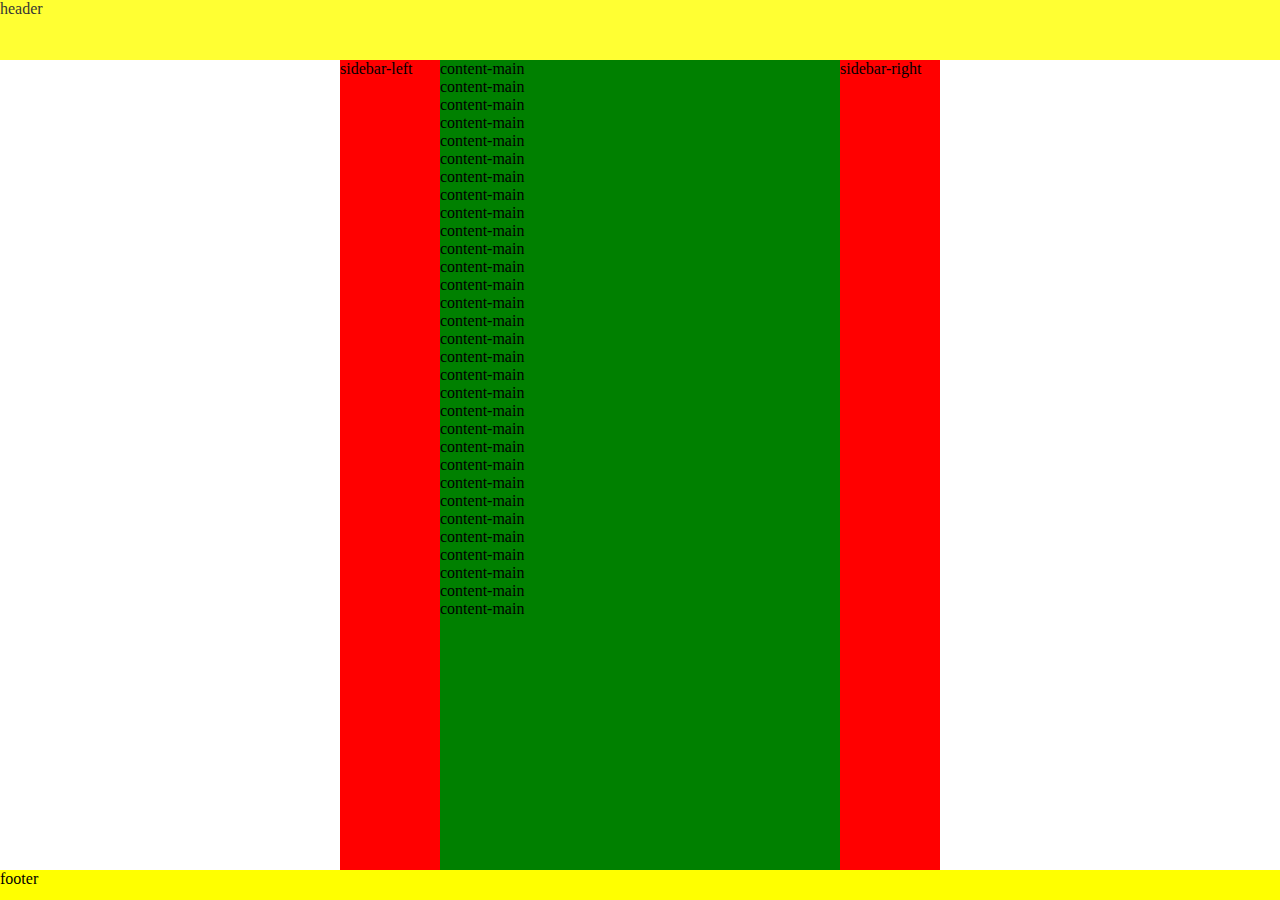
<file: app/templates/start.html>
<html>

<!-- Always on top: Position Fixed-->
<header>
    header
    <link type="text/css" rel="stylesheet" href="base.css"/>
</header>
<!-- Fixed size after header-->
<div class="content">
    <!-- Always on top. Fixed position, fixed width, relative to content width-->
    <div class="sidebar1">
        sidebar-left
    </div>
    <!-- Scrollable div with main content -->
    <div id="scrollable2">
        content-main<br>
        content-main<br>
        content-main<br>
        content-main<br>
        content-main<br>
        content-main<br>
        content-main<br>
        content-main<br>
        content-main<br>
        content-main<br>
        content-main<br>
        content-main<br>
        content-main<br>
        content-main<br>
        content-main<br>
        content-main<br>
        content-main<br>
        content-main<br>
        content-main<br>
        content-main<br>
        content-main<br>
        content-main<br>
        content-main<br>
        content-main<br>
        content-main<br>
        content-main<br>
        content-main<br>
        content-main<br>
        content-main<br>
        content-main<br>
        content-main<br>
    </div>
    <!-- Always on top. Fixed position, fixed width, relative to content width -->
    <div class="sidebar2">
        sidebar-right
    </div>
</div>
<!-- Always at the end of the page -->
<footer>
    footer
</footer>


</html>
</file>
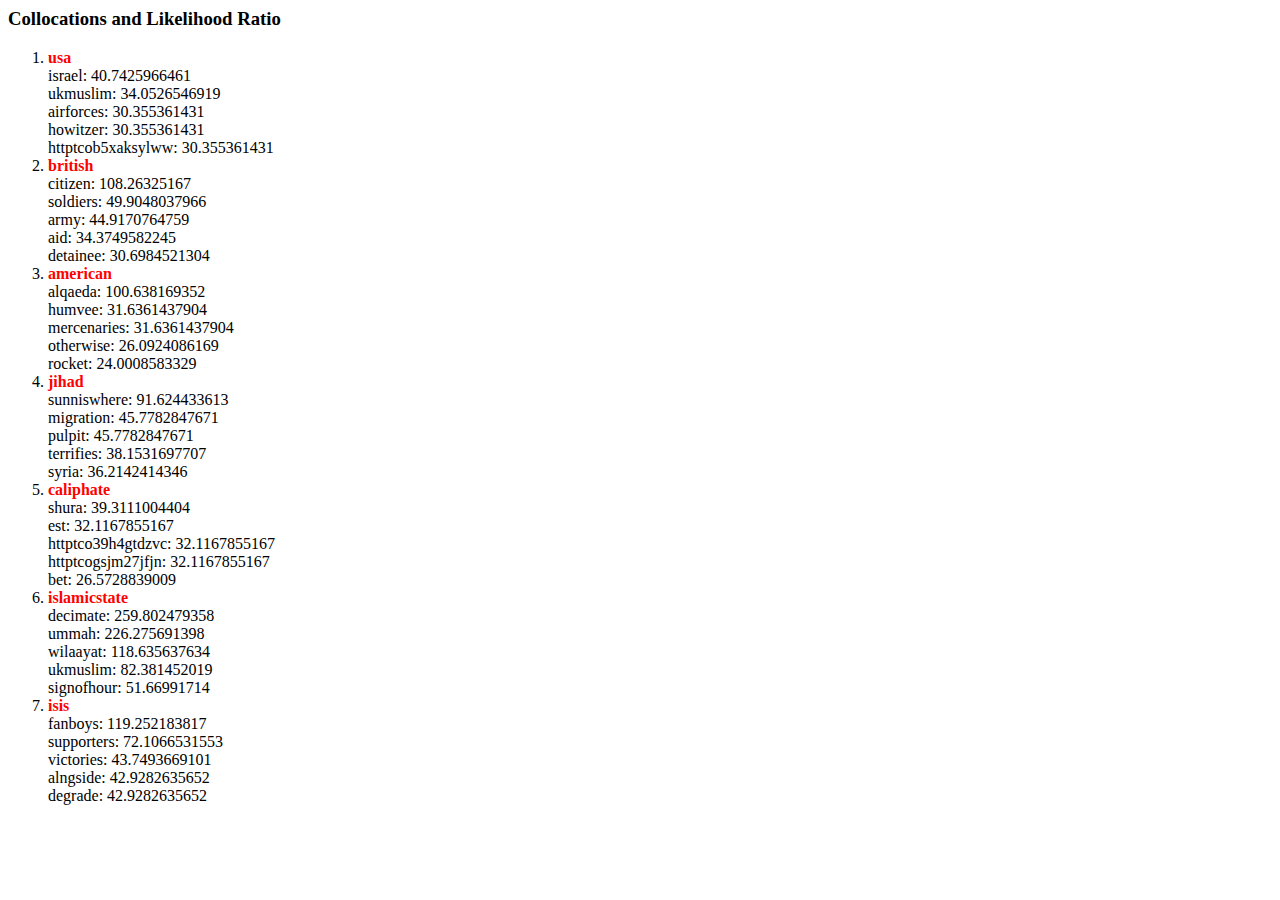
<file: app/templates/test.html>
<html>
<head>
</head>
<body>
<h3>Collocations and Likelihood Ratio</h3><ol><li><b><font color="red">usa</b></font><br>israel:&nbsp;40.7425966461<br>ukmuslim:&nbsp;34.0526546919<br>airforces:&nbsp;30.355361431<br>howitzer:&nbsp;30.355361431<br>httptcob5xaksylww:&nbsp;30.355361431</li><li><b><font color="red">british</b></font><br>citizen:&nbsp;108.26325167<br>soldiers:&nbsp;49.9048037966<br>army:&nbsp;44.9170764759<br>aid:&nbsp;34.3749582245<br>detainee:&nbsp;30.6984521304</li><li><b><font color="red">american</b></font><br>alqaeda:&nbsp;100.638169352<br>humvee:&nbsp;31.6361437904<br>mercenaries:&nbsp;31.6361437904<br>otherwise:&nbsp;26.0924086169<br>rocket:&nbsp;24.0008583329</li><li><b><font color="red">jihad</b></font><br>sunniswhere:&nbsp;91.624433613<br>migration:&nbsp;45.7782847671<br>pulpit:&nbsp;45.7782847671<br>terrifies:&nbsp;38.1531697707<br>syria:&nbsp;36.2142414346</li><li><b><font color="red">caliphate</b></font><br>shura:&nbsp;39.3111004404<br>est:&nbsp;32.1167855167<br>httptco39h4gtdzvc:&nbsp;32.1167855167<br>httptcogsjm27jfjn:&nbsp;32.1167855167<br>bet:&nbsp;26.5728839009</li><li><b><font color="red">islamicstate</b></font><br>decimate:&nbsp;259.802479358<br>ummah:&nbsp;226.275691398<br>wilaayat:&nbsp;118.635637634<br>ukmuslim:&nbsp;82.381452019<br>signofhour:&nbsp;51.66991714</li><li><b><font color="red">isis</b></font><br>fanboys:&nbsp;119.252183817<br>supporters:&nbsp;72.1066531553<br>victories:&nbsp;43.7493669101<br>alngside:&nbsp;42.9282635652<br>degrade:&nbsp;42.9282635652</li></ol>


</body>
</html>
</file>
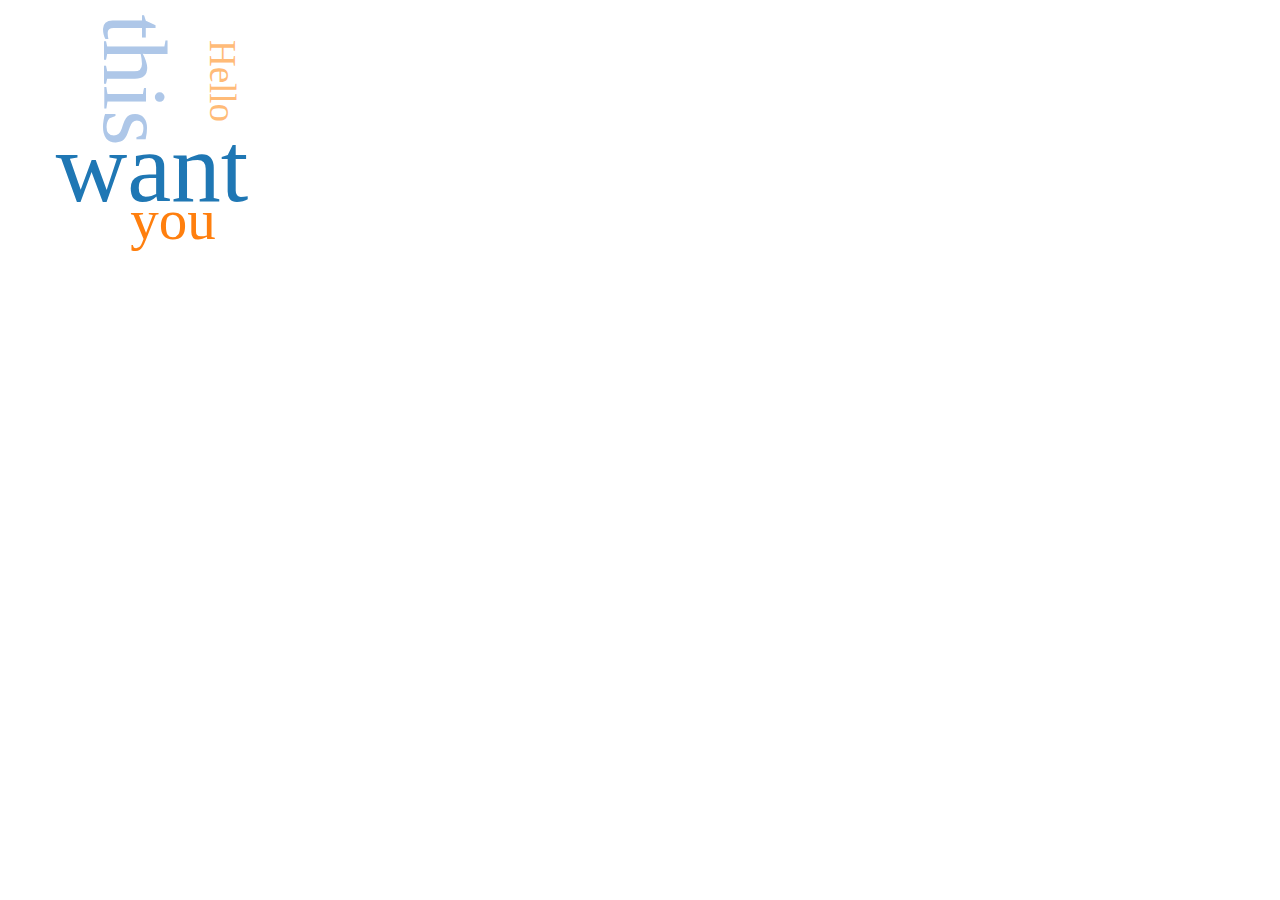
<file: app/static/js/d3-cloud-master/examples/simple.html>
<!DOCTYPE html>
<meta charset="utf-8">
<body>
<script src="../lib/d3/d3.js"></script>
<script src="../d3.layout.cloud.js"></script>
<script>
  var fill = d3.scale.category20();

  d3.layout.cloud().size([300, 300])
      .words([
        "Hello", "world", "normally", "you", "want", "more", "words",
        "than", "this"].map(function(d) {
        return {text: d, size: 10 + Math.random() * 90};
      }))
      .padding(5)
      .rotate(function() { return ~~(Math.random() * 2) * 90; })
      .font("Impact")
      .fontSize(function(d) { return d.size; })
      .on("end", draw)
      .start();

  function draw(words) {
    d3.select("body").append("svg")
        .attr("width", 300)
        .attr("height", 300)
      .append("g")
        .attr("transform", "translate(150,150)")
      .selectAll("text")
        .data(words)
      .enter().append("text")
        .style("font-size", function(d) { return d.size + "px"; })
        .style("font-family", "Impact")
        .style("fill", function(d, i) { return fill(i); })
        .attr("text-anchor", "middle")
        .attr("transform", function(d) {
          return "translate(" + [d.x, d.y] + ")rotate(" + d.rotate + ")";
        })
        .text(function(d) { return d.text; });
  }
</script>
</file>
<file: app/templates/base.css>
html, body {
    height:100%;
    margin:0;
    padding:0;
}
header{
    width: 100%;
    background: yellow;
    position: fixed; 
    top: 0;
    height: 60px !important;
    opacity:.8;
}

.content {
    position:relative;
    height: 100%;
    width:600px; /* Sizing - any length */
    padding:60px 0 30px 0; /* Header height and footer height */
    margin:0 auto 0 auto; /* Center content */
    -moz-box-sizing:border-box;
    -webkit-box-sizing:border-box;
    -o-box-sizing:border-box;
    -ms-box-sizing:border-box;
    box-sizing:border-box;
}

.sidebar1, .sidebar2 {
    background: red;
    top:60px;
    bottom:30px;
    width: 100px;
    position:absolute;
    -moz-box-sizing:border-box;
    -webkit-box-sizing:border-box;
    -o-box-sizing:border-box;
    -ms-box-sizing:border-box;
    box-sizing:border-box;
}

.sidebar1 {
    left:0;
}

.sidebar2 {
    right: 0;
}

#scrollable2 {
    background:green;
    height: 100%;
    min-width: 300px;
    margin-left: 100px;
    margin-right: 100px;
    overflow:auto;
    -moz-box-sizing:border-box;
    -webkit-box-sizing:border-box;
    -o-box-sizing:border-box;
    -ms-box-sizing:border-box;
    box-sizing:border-box;
}

footer {
    width: 100%;
    background: yellow;
    position: fixed; 
    bottom: 0;
    height: 30px;
}

.top {
    position:absolute;
    left:0; right:0;
    height: 92px;
}
.left {
    position:absolute;
    left:0; top:92px; bottom: 0;
    width: 178px;
}
.main {
    position: absolute;
    left:178px; top:92px; right:0; bottom:0;
}
</file>
